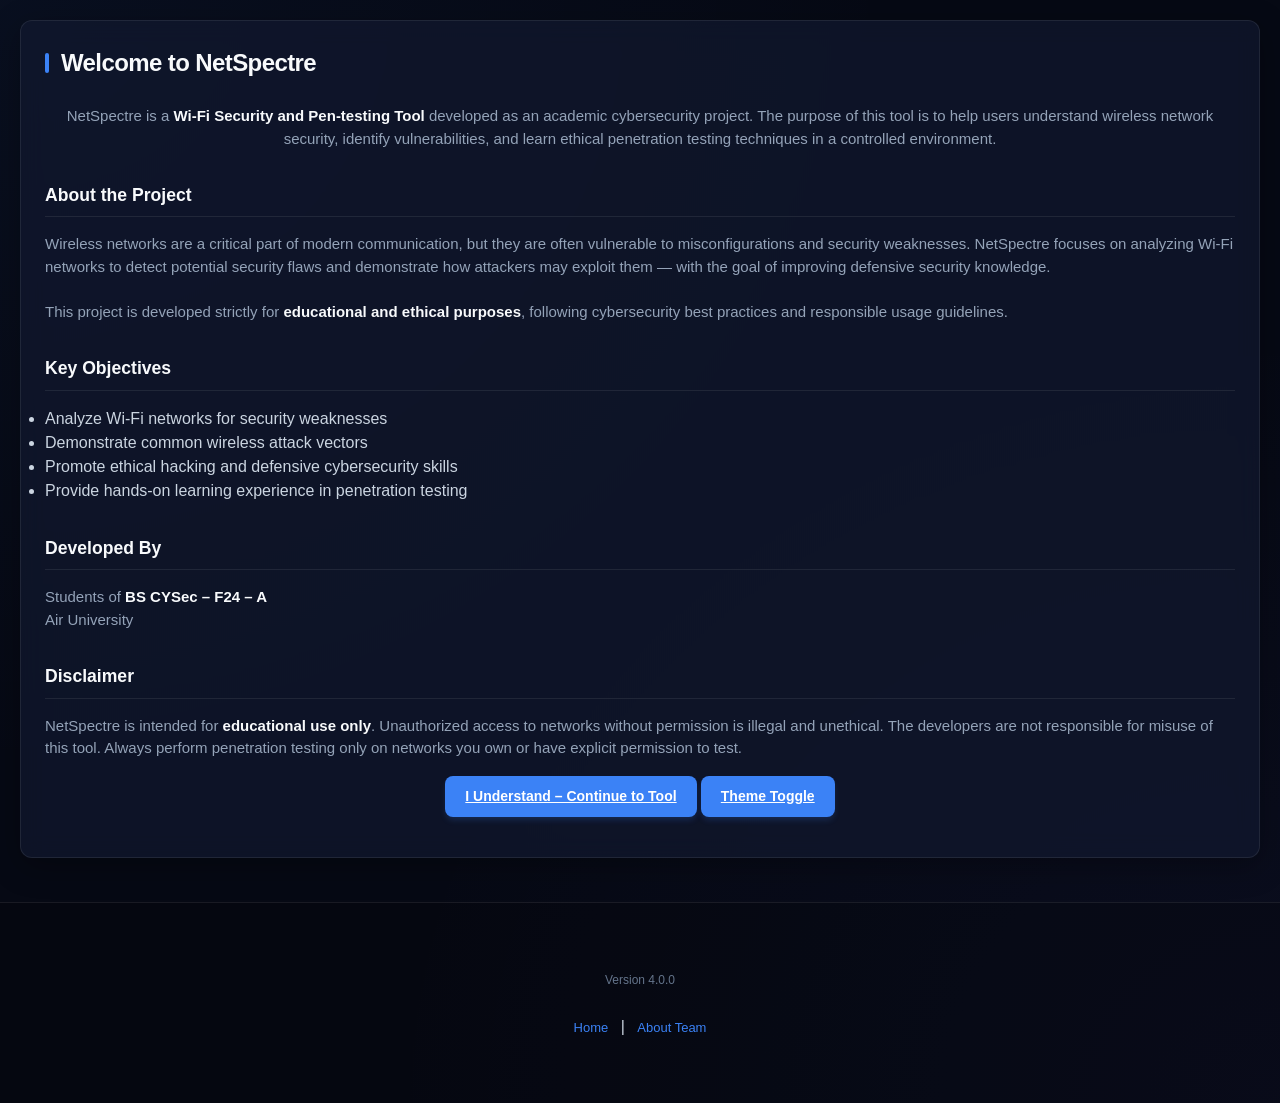
<file: data/web/index.html>
<!--- NetSpectre - Wi-Fi Security & Pen-testing Tool -->

<!Doctype html>
<html>

<head>
	<meta charset="UTF-8">
	<meta name="viewport" content="width=device-width, initial-scale=0.8, minimal-ui">
	<meta name="theme-color" content="#36393E">

	<meta name="description" content="NetSpectre - Wi-Fi Security Tool">
	<title>NetSpectre</title>

	<link rel="stylesheet" type="text/css" href="style.css">
	<script src="js/site.js"></script>
</head>

<body onload="loadLang()">
	<div class="container">
		<div class="row">
			<div class="col-12">
				<h1 class="header">Welcome to NetSpectre</h1>

				<p class="centered">
					NetSpectre is a <strong>Wi-Fi Security and Pen-testing Tool</strong> developed as an academic
					cybersecurity project. The purpose of this tool is to help users understand wireless network
					security, identify vulnerabilities, and learn ethical penetration testing techniques in a
					controlled environment.
				</p>

				<h2>About the Project</h2>
				<p>
					Wireless networks are a critical part of modern communication, but they are often vulnerable
					to misconfigurations and security weaknesses. NetSpectre focuses on analyzing Wi-Fi networks
					to detect potential security flaws and demonstrate how attackers may exploit them — with the
					goal of improving defensive security knowledge.<br><br>
					This project is developed strictly for <strong>educational and ethical purposes</strong>,
					following cybersecurity best practices and responsible usage guidelines.
				</p>

				<h2>Key Objectives</h2>
				<ul>
					<li>Analyze Wi-Fi networks for security weaknesses</li>
					<li>Demonstrate common wireless attack vectors</li>
					<li>Promote ethical hacking and defensive cybersecurity skills</li>
					<li>Provide hands-on learning experience in penetration testing</li>
				</ul>

				<h2>Developed By</h2>
				<p>
					Students of <strong>BS CYSec – F24 – A</strong><br>
					Air University
				</p>

				<h2>Disclaimer</h2>
				<p>
					NetSpectre is intended for <strong>educational use only</strong>. Unauthorized access to
					networks without permission is illegal and unethical. The developers are not responsible
					for misuse of this tool. Always perform penetration testing only on networks you own or
					have explicit permission to test.
				</p>

				<p class="centered bold">
					<a class="button" href="scan.html">I Understand – Continue to Tool</a>
					<a class="button" href="#" onclick="toggleTheme(); return false;">Theme Toggle</a>
				</p>
			</div>
		</div>
	</div>
	<footer>
		<span id="version">Version 4.0.0</span>
		<br>
		<br>
		<a href="index.html">Home</a> | <a href="info.html">About Team</a>
	</footer>
</body>

</html>
</file>
<file: data/web/style.css>
/* ============================================
   NetSpectre - Professional IDS Dashboard Theme
   Enterprise Security Monitoring Aesthetic
   ============================================ */

/* ===== CSS VARIABLES ===== */
:root {
	/* Background Colors */
	--bg-main: #060914;
	/* Deep Navy Space */
	--bg-surface: #0e1324;
	/* Solid Surface */
	--bg-card: rgba(18, 25, 48, 0.7);
	/* Glass Card */
	--bg-hover: rgba(30, 41, 75, 0.4);
	--bg-input: #0a0e1c;

	/* Professional Palette */
	--brand-primary: #3b82f6;
	/* Trust Blue */
	--brand-secondary: #0ea5e9;
	/* Intelligence Cyan */
	--accent-success: #10b981;
	/* Safe Green */
	--accent-warning: #f59e0b;
	/* Caution Orange */
	--accent-danger: #ef4444;
	/* Alert Red */
	--accent-info: #6366f1;
	/* System Indigo */

	/* Text Colors */
	--text-high: #f8fafc;
	--text-med: #cbd5e1;
	--text-low: #94a3b8;
	--text-muted: #64748b;

	/* Borders & Interaction */
	--border: rgba(255, 255, 255, 0.08);
	--border-active: rgba(59, 130, 246, 0.5);
	--shadow-sm: 0 4px 6px -1px rgba(0, 0, 0, 0.1);
	--shadow-md: 0 10px 15px -3px rgba(0, 0, 0, 0.1);
	--shadow-glass: 0 8px 32px 0 rgba(0, 0, 0, 0.3);

	/* Fonts & Motion */
	--font-sans: 'Inter', '-apple-system', 'BlinkMacSystemFont', 'Segoe UI', 'Roboto', sans-serif;
	--transition: cubic-bezier(0.4, 0, 0.2, 1);
}

/* ===== GLOBAL RESET & BODY ===== */
* {
	box-sizing: border-box;
	margin: 0;
	padding: 0;
}

:root {
	/* Dark Theme (Default) */
	--bg-main: #060914;
	--bg-surface: #0e1324;
	--bg-card: rgba(18, 25, 48, 0.7);
	--bg-hover: rgba(30, 41, 75, 0.4);
	--bg-input: #0a0e1c;
	--brand-primary: #3b82f6;
	--brand-secondary: #0ea5e9;
	--accent-success: #10b981;
	--accent-warning: #f59e0b;
	--accent-danger: #ef4444;
	--accent-info: #6366f1;
	--text-high: #f8fafc;
	--text-med: #cbd5e1;
	--text-low: #94a3b8;
	--text-muted: #64748b;
	--border: rgba(255, 255, 255, 0.08);
	--border-active: rgba(59, 130, 246, 0.5);
	--shadow-sm: 0 4px 6px -1px rgba(0, 0, 0, 0.1);
	--shadow-md: 0 10px 15px -3px rgba(0, 0, 0, 0.1);
	--shadow-glass: 0 8px 32px 0 rgba(0, 0, 0, 0.3);
}

body.light-theme {
	/* Light Theme */
	--bg-main: #f1f5f9;
	--bg-surface: #ffffff;
	--bg-card: rgba(255, 255, 255, 0.8);
	--bg-hover: rgba(226, 232, 240, 0.5);
	--bg-input: #ffffff;
	--brand-primary: #2563eb;
	--brand-secondary: #0284c7;
	--text-high: #0f172a;
	--text-med: #334155;
	--text-low: #64748b;
	--text-muted: #94a3b8;
	--border: rgba(0, 0, 0, 0.1);
	--border-active: rgba(37, 99, 235, 0.4);
	--shadow-glass: 0 8px 32px 0 rgba(31, 38, 135, 0.1);
}

body {
	background-color: var(--bg-main);
	background-image:
		radial-gradient(at 0% 0%, rgba(59, 130, 246, 0.05) 0px, transparent 50%),
		radial-gradient(at 100% 100%, rgba(99, 102, 241, 0.05) 0px, transparent 50%);
	color: var(--text-med);
	font-family: var(--font-sans);
	line-height: 1.5;
	-webkit-font-smoothing: antialiased;
	min-height: 100vh;
	transition: background-color 0.3s ease, color 0.3s ease;
}

/* ===== GRID & CONTAINER ===== */
.container {
	width: 100%;
	max-width: 1280px;
	margin: 0 auto;
	padding: 2rem;
}

.row {
	display: flex;
	flex-wrap: wrap;
	margin: -0.75rem;
}

[class^="col-"] {
	padding: 0.75rem;
	width: 100%;
}

@media (min-width: 768px) {
	.col-6 {
		width: 50%;
	}

	.col-12 {
		width: 100%;
	}
}

/* ===== TYPOGRAPHY ===== */
h1 {
	font-size: 1.5rem;
	font-weight: 700;
	color: var(--text-high);
	letter-spacing: -0.025em;
	margin-bottom: 1.5rem;
	display: flex;
	align-items: center;
	gap: 0.75rem;
}

h1::before {
	content: '';
	width: 4px;
	height: 1.25rem;
	background: var(--brand-primary);
	border-radius: 999px;
}

h2 {
	font-size: 1.1rem;
	font-weight: 600;
	color: var(--text-high);
	margin-top: 2rem;
	margin-bottom: 1rem;
	padding-bottom: 0.5rem;
	border-bottom: 1px solid var(--border);
}

p {
	margin-bottom: 1rem;
	color: var(--text-low);
	font-size: 0.9375rem;
}

strong {
	color: var(--text-high);
}

hr {
	border: 0;
	border-top: 1px solid var(--border);
	margin: 2rem 0;
}

/* ===== NAVIGATION ===== */
nav {
	background: var(--bg-surface);
	border-bottom: 1px solid var(--border);
	padding: 0 1.5rem;
	position: sticky;
	top: 0;
	z-index: 100;
	backdrop-filter: blur(8px);
}

.menu {
	list-style: none;
	display: flex;
	gap: 1.5rem;
	height: 4rem;
	align-items: center;
	max-width: 1280px;
	margin: 0 auto;
}

.menu li a {
	color: var(--text-low);
	text-decoration: none;
	font-weight: 500;
	font-size: 0.875rem;
	padding: 0.5rem 0.75rem;
	border-radius: 0.375rem;
	transition: all 0.2s var(--transition);
}

.menu li a:hover {
	color: var(--text-high);
	background: var(--bg-hover);
}

.menu li a[href*="scan"] {
	border-left: 2px solid var(--brand-secondary);
}

.menu li a[href*="ssids"] {
	border-left: 2px solid var(--accent-info);
}

.menu li a[href*="attack"] {
	border-left: 2px solid var(--accent-danger);
}

.menu li a[href*="settings"] {
	border-left: 2px solid var(--accent-warning);
}

/* ===== CARDS & PANELS ===== */
.card,
.container>.row>.col-12 {
	background: var(--bg-card);
	backdrop-filter: blur(12px);
	border: 1px solid var(--border);
	border-radius: 0.75rem;
	padding: 1.5rem;
	box-shadow: var(--shadow-glass);
	margin-bottom: 1.5rem;
	transition: transform 0.2s var(--transition), background 0.3s ease, border-color 0.3s ease;
}

/* ===== STATUS INDICATOR ===== */
#status {
	background: rgba(14, 19, 36, 0.9);
	border-bottom: 1px solid var(--border-active);
	color: var(--brand-primary);
	font-size: 0.75rem;
	font-weight: 700;
	letter-spacing: 0.05em;
	padding: 0.5rem;
	text-align: center;
	text-transform: uppercase;
}

/* ===== BUTTONS ===== */
button,
.button {
	background: var(--brand-primary);
	color: #fff;
	border: none;
	border-radius: 0.5rem;
	padding: 0.625rem 1.25rem;
	font-size: 0.875rem;
	font-weight: 600;
	cursor: pointer;
	transition: all 0.15s var(--transition);
	display: inline-flex;
	align-items: center;
	justify-content: center;
	gap: 0.5rem;
	box-shadow: 0 4px 6px -1px rgba(59, 130, 246, 0.2);
}

button:hover {
	filter: brightness(1.1);
	transform: translateY(-1px);
	box-shadow: 0 10px 15px -3px rgba(59, 130, 246, 0.3);
}

button:active {
	transform: translateY(0);
}

button.red {
	background: var(--accent-danger);
	color: #fff !important;
	box-shadow: 0 4px 6px -1px rgba(239, 68, 68, 0.2);
}

button.red:hover {
	box-shadow: 0 10px 15px -3px rgba(239, 68, 68, 0.3);
}

button.right {
	margin-left: auto;
}

/* ===== TABLES ===== */
table {
	width: 100%;
	border-collapse: separate;
	border-spacing: 0;
	margin: 1.5rem 0;
}

th {
	background: rgba(255, 255, 255, 0.03);
	color: var(--text-low);
	font-size: 0.75rem;
	font-weight: 600;
	text-transform: uppercase;
	letter-spacing: 0.05em;
	padding: 0.75rem 1rem;
	text-align: left;
	border-bottom: 1px solid var(--border);
}

td {
	padding: 1rem;
	font-size: 0.875rem;
	color: var(--text-med);
	border-bottom: 1px solid var(--border);
	transition: background 0.2s var(--transition);
}

tr:hover td {
	background: var(--bg-hover);
}

/* ===== FORMS & INPUTS ===== */
input[type="text"],
input[type="number"],
select {
	background: var(--bg-input);
	border: 1px solid var(--border);
	border-radius: 0.375rem;
	color: var(--text-high);
	padding: 0.5rem 0.75rem;
	font-family: inherit;
	font-size: 0.875rem;
	transition: border-color 0.2s;
	width: 100%;
	max-width: 300px;
}

input:focus,
select:focus {
	outline: none;
	border-color: var(--brand-primary);
	box-shadow: 0 0 0 2px rgba(59, 130, 246, 0.1);
}

label {
	display: block;
	color: var(--text-low);
	font-size: 0.875rem;
	font-weight: 500;
	margin-bottom: 0.5rem;
}

/* ===== PROGRESS METER ===== */
.meter_background {
	background: #1e293b;
	height: 0.5rem;
	border-radius: 999px;
	overflow: hidden;
	margin: 0.5rem 0;
}

.meter_forground {
	height: 100%;
	transition: width 1s cubic-bezier(0.4, 0, 0.2, 1);
}

.meter_green {
	background: var(--accent-success);
}

.meter_orange {
	background: var(--accent-warning);
}

.meter_red {
	background: var(--accent-danger);
}

/* ===== CHECKBOX ===== */
.checkBoxContainer {
	display: flex;
	align-items: center;
	gap: 0.75rem;
	cursor: pointer;
	user-select: none;
}

.checkBoxContainer input {
	width: 1.25rem;
	height: 1.25rem;
	border-radius: 0.25rem;
	border: 1px solid var(--border);
	background: var(--bg-input);
	cursor: pointer;
}

/* ===== FOOTER ===== */
footer {
	padding: 4rem 2rem;
	text-align: center;
	border-top: 1px solid var(--border);
	background: rgba(0, 0, 0, 0.2);
}

footer span {
	color: var(--text-muted);
	font-size: 0.75rem;
	font-weight: 500;
}

footer a {
	color: var(--brand-primary);
	text-decoration: none;
	font-size: 0.8125rem;
	margin: 0 0.5rem;
}

/* ===== UTILITIES ===== */
.red {
	color: var(--accent-danger) !important;
}

.green {
	color: var(--accent-success) !important;
}

.centered {
	text-align: center;
}

.bold {
	font-weight: 600;
}

.right {
	float: right;
}

/* Status Badges */
.badge {
	display: inline-flex;
	align-items: center;
	padding: 0.25rem 0.5rem;
	border-radius: 9999px;
	font-size: 0.75rem;
	font-weight: 600;
	line-height: 1;
}

/* Scrollbar */
::-webkit-scrollbar {
	width: 6px;
}

::-webkit-scrollbar-track {
	background: var(--bg-main);
}

::-webkit-scrollbar-thumb {
	background: var(--border);
	border-radius: 3px;
}

::-webkit-scrollbar-thumb:hover {
	background: var(--text-muted);
}
</file>
